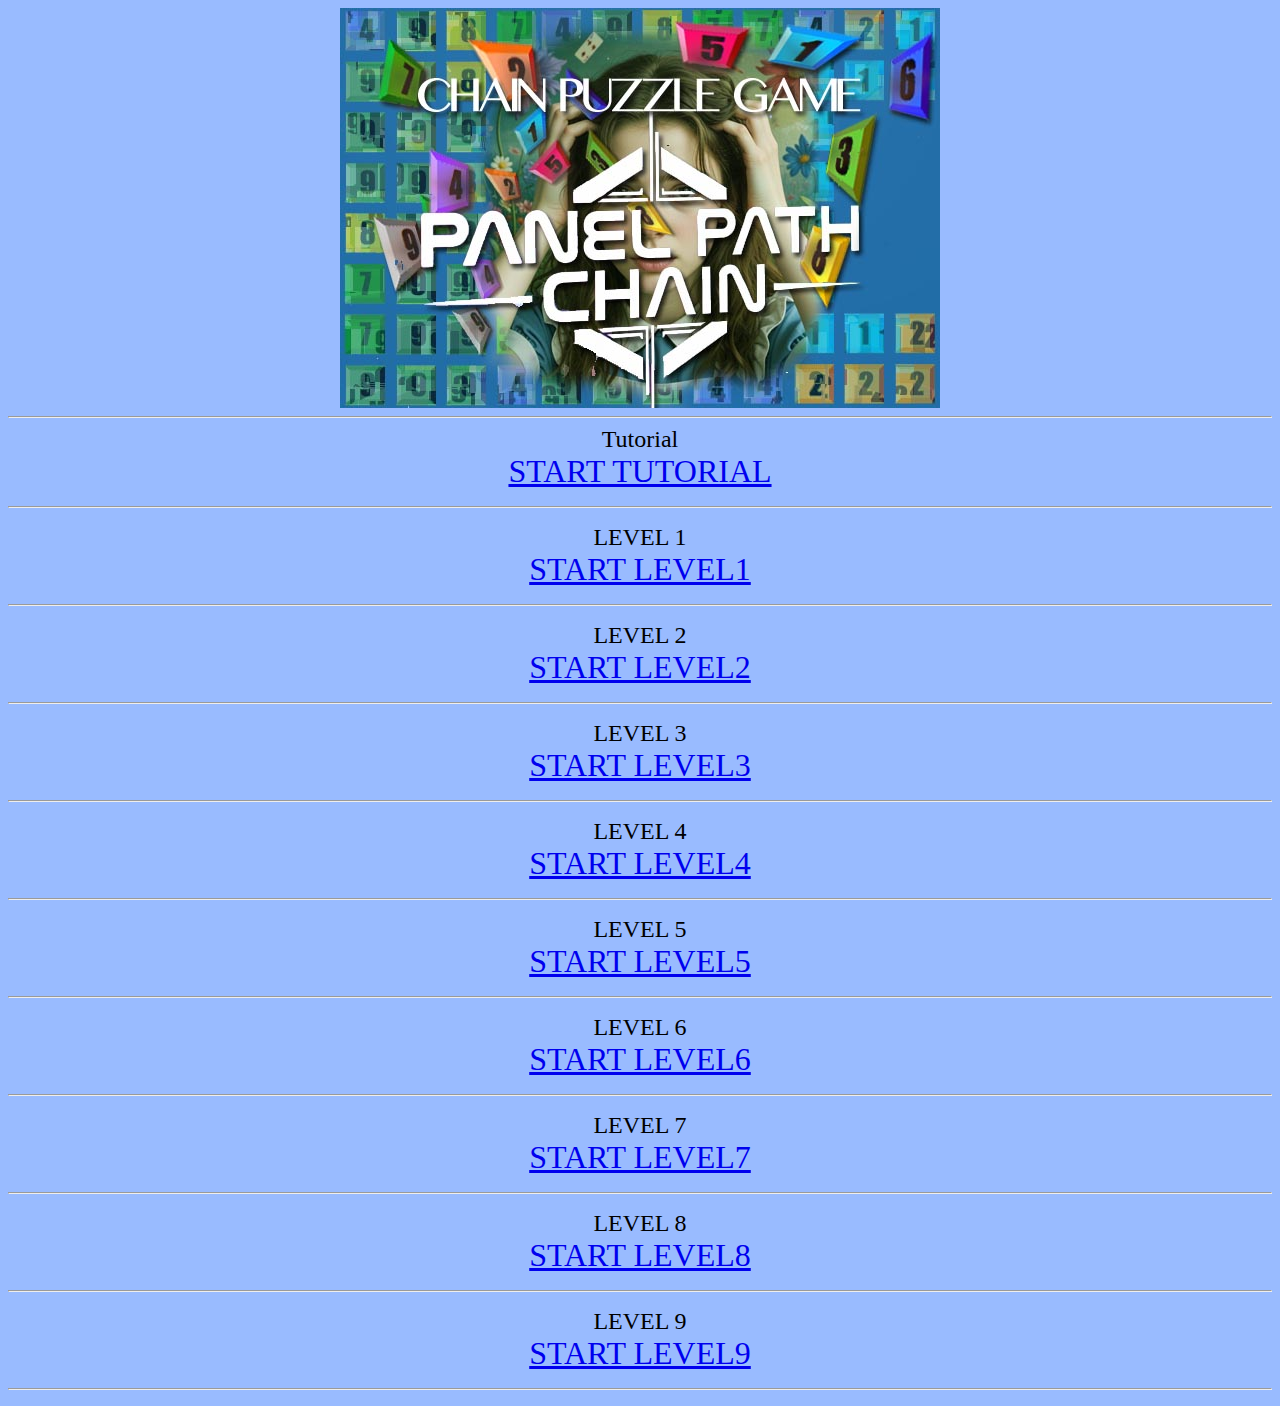
<file: index.html>
<body bgcolor="#99bbff">
<center>
<img src="/resource/title.jpg">
<hr />
<font size="5">Tutorial</font><br />
<font size="6"><a href="/panel_index.html?mode=0&stage=1&rate=0&size=0&overlap=0&ctx=0">START TUTORIAL</a><font></a>
<hr />
<font size="5">LEVEL 1</font><br />
<font size="6">
    <a href="/panel_index.html?mode=1&stage=1&rate=90&size=10&overlap_max=2&ctx=0">START LEVEL1</a>
</font>
<hr />
<font size="5">LEVEL 2</font><br />
<font size="6">
    <a href="/panel_index.html?mode=1&stage=1&rate=20&size=30&overlap_max=3&ctx=1">START LEVEL2</a>
</font>
<hr />
<font size="5">LEVEL 3</font><br />
<font size="6">
    <a href="/panel_index.html?mode=1&stage=1&rate=20&size=60&overlap_max=3&ctx=2">START LEVEL3</a>
</font>
<hr />
<font size="5">LEVEL 4</font><br />
<font size="6">
    <a href="/panel_index.html?mode=1&stage=1&rate=20&size=90&overlap_max=4&ctx=3">START LEVEL4</a>
</font>
<hr />
<font size="5">LEVEL 5</font><br />
<font size="6">
    <a href="/panel_index.html?mode=1&stage=1&rate=20&size=120&overlap_max=5&ctx=4">START LEVEL5</a>
</font>
<hr />
<font size="5">LEVEL 6</font><br />
<font size="6">
    <a href="/panel_index.html?mode=1&stage=1&rate=20&size=150&overlap_max=6&ctx=5">START LEVEL6</a>
</font>
<hr />
<font size="5">LEVEL 7</font><br />
<font size="6">
    <a href="/panel_index.html?mode=1&stage=1&rate=20&size=200&overlap_max=7&ctx=6">START LEVEL7</a>
</font>
<hr />
<font size="5">LEVEL 8</font><br />
<font size="6">
    <a href="/panel_index.html?mode=1&stage=1&rate=10&size=255&overlap_max=8&ctx=8">START LEVEL8</a>
</font>
<hr />
<font size="5">LEVEL 9</font><br />
<font size="6">
    <a href="/panel_index.html?mode=1&stage=1&rate=0&size=500&overlap_max=9&ctx=9">START LEVEL9</a>
</font>
<hr />

</center>
</body>
</file>
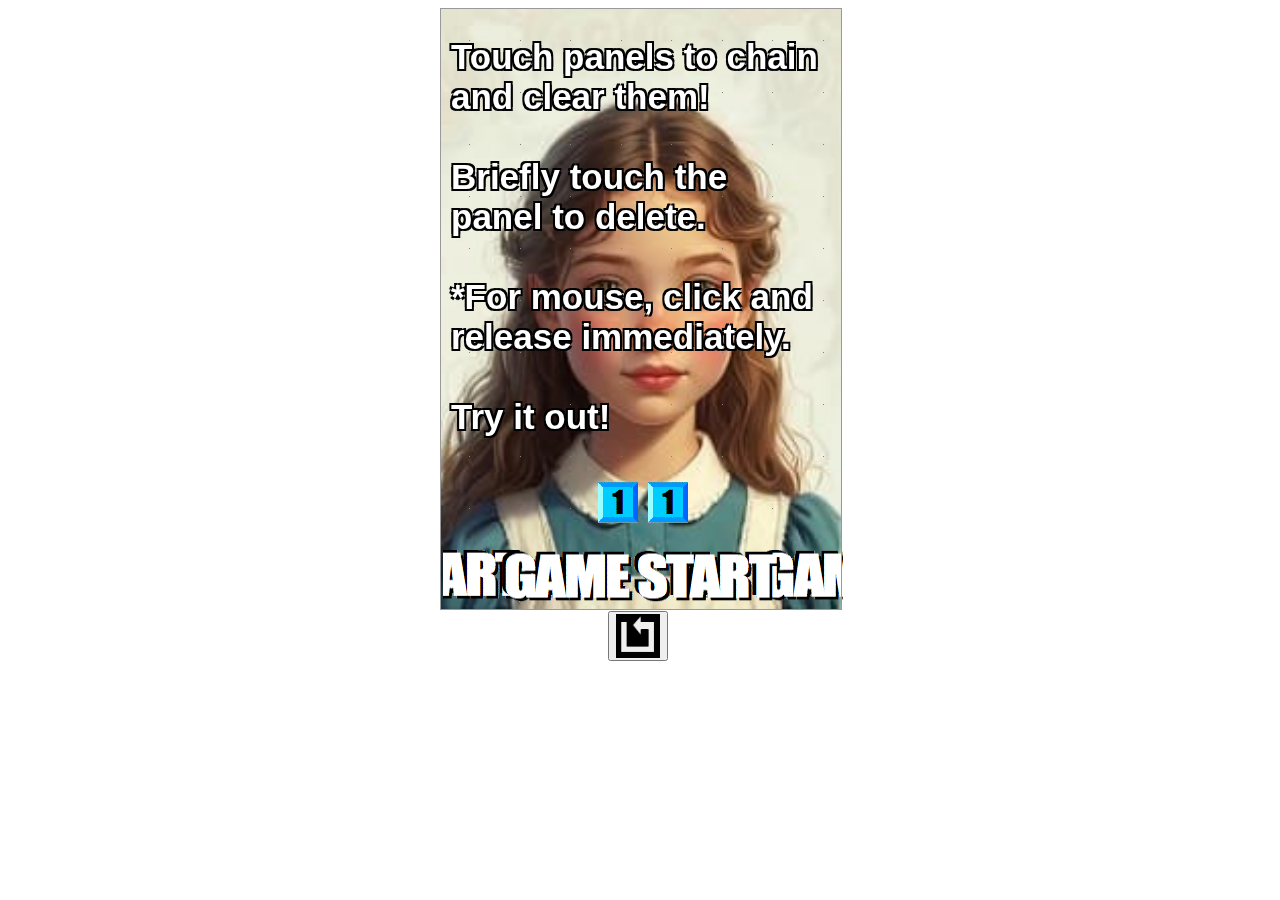
<file: panel_index.html>
<html>
<head>
  <title>PANEL[STAGE:]</title>
	<link rel="stylesheet" type="text/css" href="/resource/main.css" media="all">
  <!-- icon -->
  <link rel="SHORTCUT ICON" href="/resource/favicon.ico">
</head>
<body bgcolor="#ffffff">

<!--mobile setting  -->
<meta name="viewport" content="width=device-width,initial-scale=0.8,maximum-scale=0.8">

<!--キャンバス　描画エリア-->
	<div class="canvas-wrapper">
		<canvas id="wallpaper-area" width="400" height="600"></canvas>
		<canvas id="animation-area" width="400" height="600"></canvas>
		<canvas id="message-area" width="400" height="600"></canvas>
		<canvas id="touching-area" width="400" height="600"></canvas>
		<!-- 46pix * 8_col * 10_row-->
		<table id="panels">
			<td id="p_0_0" width="46" height="46">
				<img id="i_0_0" src="/resource/panel.png">
			</td>
			<td id="p_0_1" width="46" height="46">
				<img id="i_0_1" src="/resource/panel.png">
			</td>
			<td id="p_0_2" width="46" height="46">
				<img id="i_0_2" src="/resource/panel.png">
			</td>
			<td id="p_0_3" width="46" height="46">
				<img id="i_0_3" src="/resource/panel.png">
			</td>
			<td id="p_0_4" width="46" height="46">
				<img id="i_0_4" src="/resource/panel.png">
			</td>
			<td id="p_0_5" width="46" height="46">
				<img id="i_0_5" src="/resource/panel.png">
			</td>
			<td id="p_0_6" width="46" height="46">
				<img id="i_0_6" src="/resource/panel.png">
			</td>
			<td id="p_0_7" width="46" height="46" >
				<img id="i_0_7" src="/resource/panel.png">
			</td>

			<tr></tr>
			<td id="p_1_0" width="46" height="46" >
				<img id="i_1_0" src="/resource/panel.png">
			</td>
			<td id="p_1_1" width="46" height="46" >
				<img id="i_1_1" src="/resource/panel.png">
			</td>
			<td id="p_1_2" width="46" height="46" >
				<img id="i_1_2" src="/resource/panel.png">
			</td>
			<td id="p_1_3" width="46" height="46" >
				<img id="i_1_3" src="/resource/panel.png">
			</td>
			<td id="p_1_4" width="46" height="46" >
				<img id="i_1_4" src="/resource/panel.png">
			</td>
			<td id="p_1_5" width="46" height="46" >
				<img id="i_1_5" src="/resource/panel.png">
			</td>
			<td id="p_1_6" width="46" height="46" >
				<img id="i_1_6" src="/resource/panel.png">
			</td>
			<td id="p_1_7" width="46" height="46" >
				<img id="i_1_7" src="/resource/panel.png">
			</td>	

			<tr></tr>
			<td id="p_2_0" width="46" height="46" >
				<img id="i_2_0" src="/resource/panel.png">
			</td>
			<td id="p_2_1" width="46" height="46" >
				<img id="i_2_1" src="/resource/panel.png">
			</td>
			<td id="p_2_2" width="46" height="46" >
				<img id="i_2_2" src="/resource/panel.png">
			</td>
			<td id="p_2_3" width="46" height="46" >
				<img id="i_2_3" src="/resource/panel.png">
			</td>
			<td id="p_2_4" width="46" height="46" >
				<img id="i_2_4" src="/resource/panel.png">
			</td>
			<td id="p_2_5" width="46" height="46" >
				<img id="i_2_5" src="/resource/panel.png">
			</td>
			<td id="p_2_6" width="46" height="46" >
				<img id="i_2_6" src="/resource/panel.png">
			</td>
			<td id="p_2_7" width="46" height="46" >
				<img id="i_2_7" src="/resource/panel.png">
			</td>	

			<tr></tr>
			<td id="p_3_0" width="46" height="46" >
				<img id="i_3_0" src="/resource/panel.png">
			</td>
			<td id="p_3_1" width="46" height="46" >
				<img id="i_3_1" src="/resource/panel.png">
			</td>
			<td id="p_3_2" width="46" height="46" >
				<img id="i_3_2" src="/resource/panel.png">
			</td>
			<td id="p_3_3" width="46" height="46" >
				<img id="i_3_3" src="/resource/panel.png">
			</td>
			<td id="p_3_4" width="46" height="46" >
				<img id="i_3_4" src="/resource/panel.png">
			</td>
			<td id="p_3_5" width="46" height="46" >
				<img id="i_3_5" src="/resource/panel.png">
			</td>
			<td id="p_3_6" width="46" height="46" >
				<img id="i_3_6" src="/resource/panel.png">
			</td>
			<td id="p_3_7" width="46" height="46" >
				<img id="i_3_7" src="/resource/panel.png">
			</td>

			<tr></tr>
			<td id="p_4_0" width="46" height="46" >
				<img id="i_4_0" src="/resource/panel.png">
			</td>
			<td id="p_4_1" width="46" height="46" >
				<img id="i_4_1" src="/resource/panel.png">
			</td>
			<td id="p_4_2" width="46" height="46" >
				<img id="i_4_2" src="/resource/panel.png">
			</td>
			<td id="p_4_3" width="46" height="46" >
				<img id="i_4_3" src="/resource/panel.png">
			</td>
			<td id="p_4_4" width="46" height="46" >
				<img id="i_4_4" src="/resource/panel.png">
			</td>
			<td id="p_4_5" width="46" height="46" >
				<img id="i_4_5" src="/resource/panel.png">
			</td>
			<td id="p_4_6" width="46" height="46" >
				<img id="i_4_6" src="/resource/panel.png">
			</td>
			<td id="p_4_7" width="46" height="46" >
				<img id="i_4_7" src="/resource/panel.png">
			</td>	

			<tr></tr>
			<td id="p_5_0" width="46" height="46" >
				<img id="i_5_0" src="/resource/panel.png">
			</td>
			<td id="p_5_1" width="46" height="46" >
				<img id="i_5_1" src="/resource/panel.png">
			</td>
			<td id="p_5_2" width="46" height="46" >
				<img id="i_5_2" src="/resource/panel.png">
			</td>
			<td id="p_5_3" width="46" height="46" >
				<img id="i_5_3" src="/resource/panel.png">
			</td>
			<td id="p_5_4" width="46" height="46" >
				<img id="i_5_4" src="/resource/panel.png">
			</td>
			<td id="p_5_5" width="46" height="46" >
				<img id="i_5_5" src="/resource/panel.png">
			</td>
			<td id="p_5_6" width="46" height="46" >
				<img id="i_5_6" src="/resource/panel.png">
			</td>
			<td id="p_5_7" width="46" height="46" >
				<img id="i_5_7" src="/resource/panel.png">
			</td>	

			<tr></tr>
			<td id="p_6_0" width="46" height="46" >
				<img id="i_6_0" src="/resource/panel.png">
			</td>
			<td id="p_6_1" width="46" height="46" >
				<img id="i_6_1" src="/resource/panel.png">
			</td>
			<td id="p_6_2" width="46" height="46" >
				<img id="i_6_2" src="/resource/panel.png">
			</td>
			<td id="p_6_3" width="46" height="46" >
				<img id="i_6_3" src="/resource/panel.png">
			</td>
			<td id="p_6_4" width="46" height="46" >
				<img id="i_6_4" src="/resource/panel.png">
			</td>
			<td id="p_6_5" width="46" height="46" >
				<img id="i_6_5" src="/resource/panel.png">
			</td>
			<td id="p_6_6" width="46" height="46" >
				<img id="i_6_6" src="/resource/panel.png">
			</td>
			<td id="p_6_7" width="46" height="46" >
				<img id="i_6_7" src="/resource/panel.png">
			</td>	

			<tr></tr>
			<td id="p_7_0" width="46" height="46" >
				<img id="i_7_0" src="/resource/panel.png">
			</td>
			<td id="p_7_1" width="46" height="46" >
				<img id="i_7_1" src="/resource/panel.png">
			</td>
			<td id="p_7_2" width="46" height="46" >
				<img id="i_7_2" src="/resource/panel.png">
			</td>
			<td id="p_7_3" width="46" height="46" >
				<img id="i_7_3" src="/resource/panel.png">
			</td>
			<td id="p_7_4" width="46" height="46" >
				<img id="i_7_4" src="/resource/panel.png">
			</td>
			<td id="p_7_5" width="46" height="46" >
				<img id="i_7_5" src="/resource/panel.png">
			</td>
			<td id="p_7_6" width="46" height="46" >
				<img id="i_7_6" src="/resource/panel.png">
			</td>
			<td id="p_7_7" width="46" height="46" >
				<img id="i_7_7" src="/resource/panel.png">
			</td>	

			<tr></tr>
			<td id="p_8_0" width="46" height="46" >
				<img id="i_8_0" src="/resource/panel.png">
			</td>
			<td id="p_8_1" width="46" height="46" >
				<img id="i_8_1" src="/resource/panel.png">
			</td>
			<td id="p_8_2" width="46" height="46" >
				<img id="i_8_2" src="/resource/panel.png">
			</td>
			<td id="p_8_3" width="46" height="46" >
				<img id="i_8_3" src="/resource/panel.png">
			</td>
			<td id="p_8_4" width="46" height="46" >
				<img id="i_8_4" src="/resource/panel.png">
			</td>
			<td id="p_8_5" width="46" height="46" >
				<img id="i_8_5" src="/resource/panel.png">
			</td>
			<td id="p_8_6" width="46" height="46" >
				<img id="i_8_6" src="/resource/panel.png">
			</td>
			<td id="p_8_7" width="46" height="46" >
				<img id="i_8_7" src="/resource/panel.png">
			</td>	

			<tr></tr>
			<td id="p_9_0" width="46" height="46" >
				<img id="i_9_0" src="/resource/panel.png">
			</td>
			<td id="p_9_1" width="46" height="46" >
				<img id="i_9_1" src="/resource/panel.png">
			</td>
			<td id="p_9_2" width="46" height="46" >
				<img id="i_9_2" src="/resource/panel.png">
			</td>
			<td id="p_9_3" width="46" height="46" >
				<img id="i_9_3" src="/resource/panel.png">
			</td>
			<td id="p_9_4" width="46" height="46" >
				<img id="i_9_4" src="/resource/panel.png">
			</td>
			<td id="p_9_5" width="46" height="46" >
				<img id="i_9_5" src="/resource/panel.png">
			</td>
			<td id="p_9_6" width="46" height="46" >
				<img id="i_9_6" src="/resource/panel.png">
			</td>
			<td id="p_9_7" width="46" height="46" >
				<img id="i_9_7" src="/resource/panel.png">
			</td>	

			<tr></tr>
			<td id="p_x_x" width="46" height="46" colspan="8">
				<img id="i_x_x" src="/resource/panel0.gif" width="400" height="90" >
			</td>
		</table>
		
		
	</div>
	<!--ボタン-->
	<center>
	<div id="button-wrapper">
		<table>
			<td>
				<button type="button" style="height: 50px;" id="clear-button">
					<img src="/resource/retry.png" alt="RETRY" style="height: 100%;">
				</button>
			</td>
			<!--
			<td>
				<button type="button" style="height: 50px;" id="start-button">
					<img src="" alt="RUN" style="height: 100%;">
				</button>
			</td>
			-->
			<td>
				<div id="next"></div>
			</td>
		</table>
	</div>
	</center>
	<br /><br />
<!--MESSAGE-->
<div id="message"></div>
<div id="message2"></div>
<script type="text/javascript" src="/resource/jqmin.js"></script>
<script type="text/javascript" src="/resource/gifer.js"></script>
<script type="text/javascript" src="/resource/panel.js"></script>
</body>
</html>
</file>
<file: resource/main.css>
.canvas-wrapper {
    position: relative;
    width: 400;
    height: 600;
    margin: 0 auto;
}
.canvas-wrapper canvas {
    position: absolute;
    top: 0;
    bottom: 0;

    border: 1px solid #999999;
    touch-action: none;
    margin: 0 auto;
    
    /* canvas下のオブジェクトにイベント渡す */
    pointer-events: none;
}
#wallpaper-area {
    z-index: 1; /* テキストのz-indexより小さく設定 */
}
#panels {
    position: absolute;
    z-index: 2; /* テキストのz-indexより小さく設定 */
}
#animation-area {
    z-index: 3; /* テキストのz-indexより小さく設定 */
    border: 0px solid #999999;
}
#message-area {
    z-index: 4; /* テキストのz-indexより小さく設定 */
}
.button-wrapper {
    margin: 0 auto;
}
</file>
